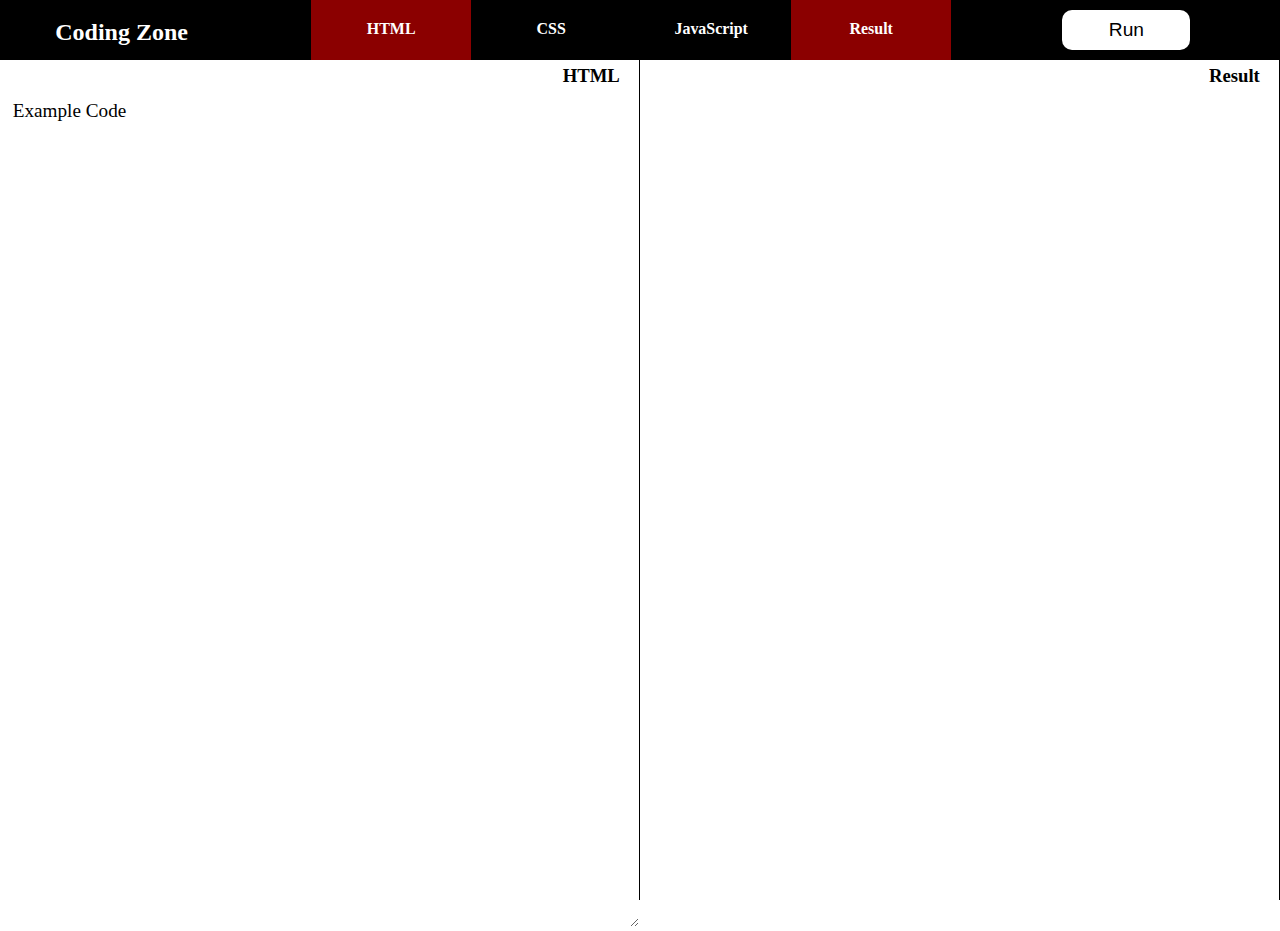
<file: webacademy/coding zone/index.html>
﻿<!DOCTYPE html>
<html lang="en" >
<head>
  <meta charset="UTF-8">
  <title>Coding Zone</title>
  <link rel="stylesheet" href="./style.css">

</head>
<body>
<!-- partial:index.partial.html -->
<body>
			<section id='wrapper'>
				<nav id="menu">
					<section id="logo"><h2>Coding Zone</h2></section>
					<section id="buttonDiv"><button id="runButton">Run</button></section>
					<ul id="toggles">
						<li class="active" id="html"><h5>HTML</h5></li>
						<li id="css"><h5>CSS</h5></li>
						<li id="javascript"><h5>JavaScript</h5></li>
						<li id="result" class="active"><h5>Result</h5></li>
					</ul>
				</nav>
				<section class="codeContainer" id="htmlContainer">
					<h3>HTML</h3>
					<textarea id="htmlCode">Example Code</textarea>
				</section>
				<section class="codeContainer" id="cssContainer">
					<h3>CSS</h3>
					<textarea id="cssCode">Example Code</textarea>
				</section>
				<section class="codeContainer" id="javascriptContainer">
					<h3>JavaScript</h3>
					<textarea id="javascriptCode">Example Code</textarea>
				</section>
				<section class="codeContainer" id="resultContainer">
					<h3>Result</h3>
					<iframe id="inlineFrame"></iframe>
				</section>
			</section>
		</body>
<!-- partial -->
  <script src='https://cdnjs.cloudflare.com/ajax/libs/jquery/2.1.3/jquery.min.js'></script><script  src="./script.js"></script>

</body>
</html>
</file>
<file: webacademy/coding zone/style.css>
* {
	margin:0;
	padding:0;
}

body {
	font-family:tahoma;
	color:white;
	box-sizing: border-box;
}

#wrapper {
	width:100%;
	height:100%;
	box-sizing: border-box;
}

nav {
    width: 100%;
    background: #000000;
    height: 60px;
}

 nav section, nav ul {
	display:inline-block;
}

#logo {
	position:relative;
	width:15%;
	text-align:center;
	height:30px;
	bottom:20px;
	margin-left:2%;
	box-sizing: border-box;
}

#buttonDiv {
	position:absolute;
	width:20%;
	text-align:center;
	right:0px;
	margin-right:2%;
	top:10px;
	height:30px;
}

#buttonDiv button {
	width:50%;
	border-radius:10px;
	background:#fff;
	color:#000;
	font-size:1.2em;
	height:40px;
  border:none;
  transition:all 0.2s linear; 
}

#buttonDiv button:hover {
  background:#000;
  color:#fff;
  cursor:pointer;
}

#toggles {
	margin-left:7%;
	padding:0;
	text-align:center;
	list-style-type: none;
	width:50%;
	height:100%;
}

#toggles li {
	float:left;
	font-size:1.2em;
	margin-top:0px;
	padding:0;
	width:25%;
	box-sizing: border-box;
	height:100%;
  transition:background 0.3s linear;
}

#toggles li:hover {
  background:darkred;
  cursor:pointer;
}

.codeContainer {
	float:left;
	margin:0;
	padding:0;
	border-right:1px solid black;
	box-sizing: border-box;
	width:50%;
}

.codeContainer textarea {
	width:100%;
	height:100%;
	border:none;
	font-family:monotype;
	font-size:1.2em;
	padding:2%;
	box-sizing: border-box;
}

.codeContainer textarea:focus {
	outline:none;
}

h3 {
	color:black;
	float:right;
	margin-right:3%;
	margin-top:5px;
}

#cssContainer, #javascriptContainer {
	display:none;
}

iframe {
	display:block;
	height:100%;
	width:80%;
	margin:auto;
	box-sizing: border-box;
	border:none;
}

li.active {
	background:darkred;
}

h5 {
	display:block;
	width:100%;
	margin-top:20px;
}

h2 {
	display:block;
	width:100%;
}
</file>
